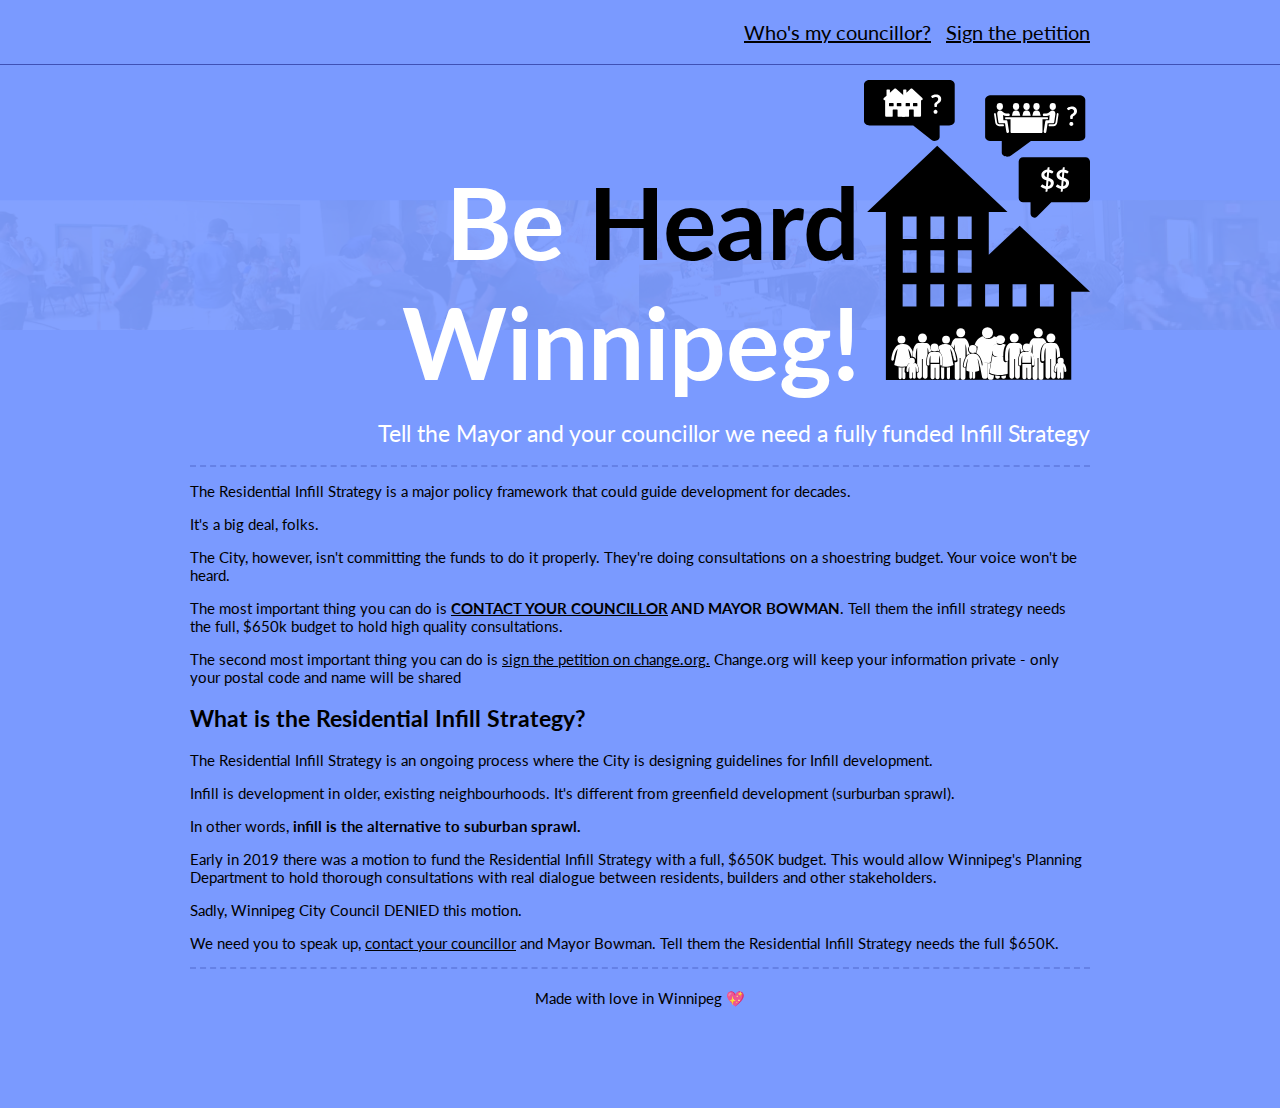
<file: index.html>
<!DOCTYPE html>
<html>
  <head>
    <title>Be Heard Winnipeg! - Properly funded infill consultations are a must</title>
    <link rel="stylesheet" href="/assets/application.css">

    <style>
    </style>

    <meta name="viewport" content="width=device-width,initial-scale=1,shrink-to-fit=no" />
    <meta charset='utf-8'>


  </head>

  <body>
    <div class="menu_container">
      <nav class="menu">
        <ul>
          <!-- <li><a href="/index.html">Home</a></li> -->
          <!-- <li><a href="/infill.html">What's the Infill Strategy?</a></li> -->
          <li><a href="/my-councillor.html">Who's my councillor?</a></li>
          <li><a href="https://www.change.org/p/city-of-winnipeg-council-be-heard-winnipeg-tell-your-councillor-that-we-need-a-fully-funded-infill-consultation">Sign the petition</a></li>
          <!-- <li><a href="#">Email Updates</a></li> -->
        </ul>
      </nav>
    </div>

    <div id="" class="main_container">
      <div class="header">
        <div class="background-behind-header"></div>

        <h1>Be <span class="heard">Heard</span><br> Winnipeg!</h1>
        <img src="/assets/Housing and people logo.svg" alt="Drawing of people in front of a building with word balloons for '$$', a group meeting, and housing." />
        <h2>Tell the Mayor and your councillor we need a fully funded Infill Strategy</h2>
      </div>

      <p>
      The Residential Infill Strategy is a major policy framework that could guide development for decades.
      </p>


      <p>
      It's a big deal, folks.
      </p>

      <p>
      The City, however, isn't committing the funds to do it properly. They're doing consultations on a shoestring budget. Your voice won't be heard.
      </p>

      <p>
        The most important thing you can do is <strong><a href="/my-councillor.html">CONTACT YOUR COUNCILLOR</a> AND MAYOR BOWMAN</strong>. Tell them the infill strategy needs the full, $650k budget to hold high quality consultations.
      </p>

      <p>The second most important thing you can do is <a href="https://www.change.org/p/city-of-winnipeg-council-be-heard-winnipeg-tell-your-councillor-that-we-need-a-fully-funded-infill-consultation">sign the petition on change.org.</a> Change.org will keep your information private - only your postal code and name will be shared</p>

      <h2>What is the Residential Infill Strategy?</h2>
      <p>The Residential Infill Strategy is an ongoing process where the City is designing guidelines for Infill development.</p>
      <p>Infill is development in older, existing neighbourhoods. It's different from greenfield development (surburban sprawl). </p>
      <p>In other words, <strong>infill is the alternative to suburban sprawl.</strong></p>
      <p>Early in 2019 there was a motion to fund the Residential Infill Strategy with a full, $650K budget. This would allow Winnipeg's Planning Department to hold thorough consultations with real dialogue between residents, builders and other stakeholders.</p>
      <p>Sadly, Winnipeg City Council DENIED this motion.</p>
      <p>We need you to speak up, <a href="/my-councillor.html">contact your councillor</a> and Mayor Bowman. Tell them the Residential Infill Strategy needs the full $650K.</p>

      <div class="footer">
        <!-- footer content here -->
        Made with love in Winnipeg 💖
      </div>

    </div>



    <!-- yield :javascript -->
  </body>
</html>
</file>
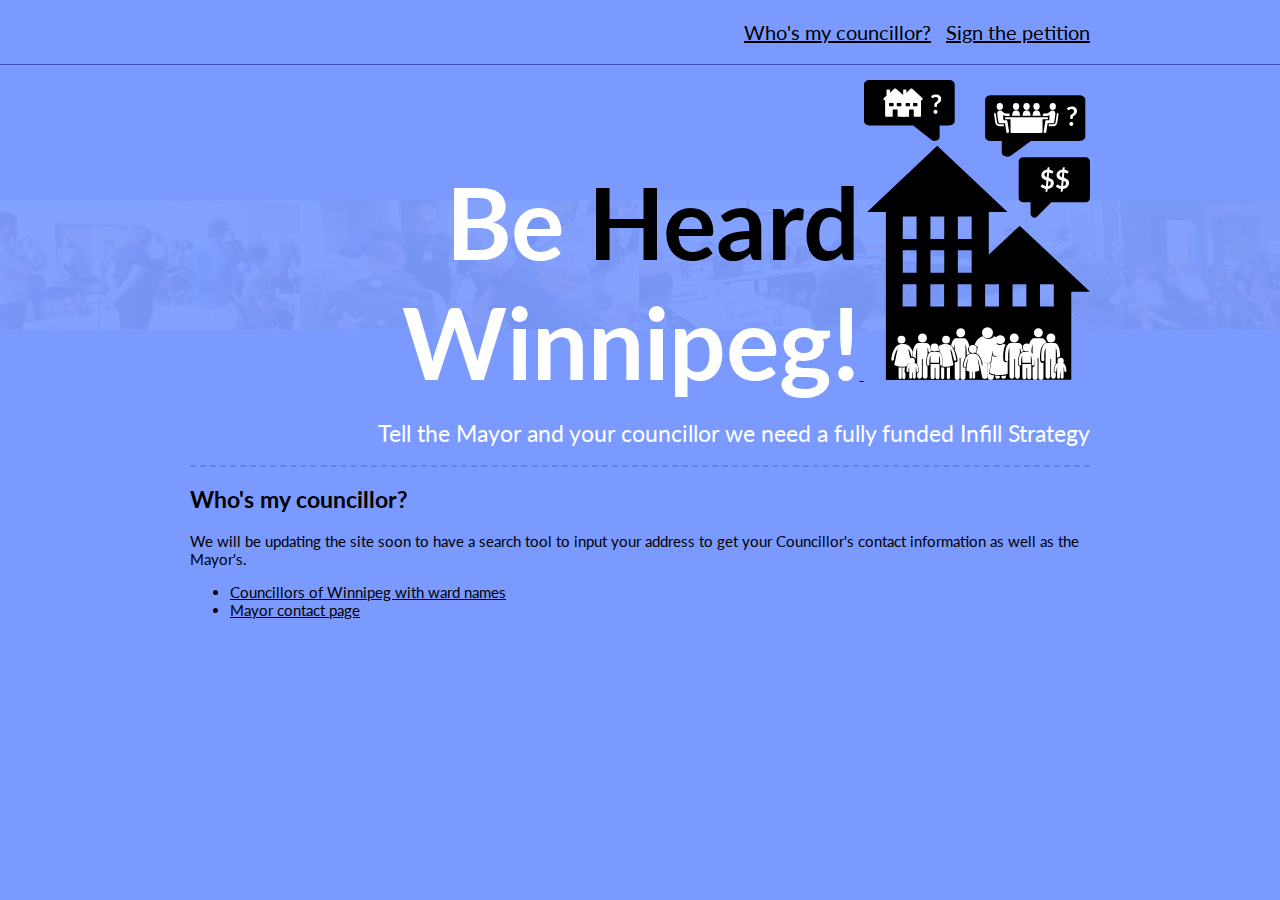
<file: my-councillor.html>
<!DOCTYPE html>
<html>
  <head>
    <title>Be Heard Winnipeg! - Properly funded infill consultations are a must</title>
    <link rel="stylesheet" href="/assets/application.css">

    <style>
    </style>

    <meta name="viewport" content="width=device-width,initial-scale=1,shrink-to-fit=no" />

  </head>

  <body>
    <div class="menu_container">
      <nav class="menu">
        <ul>
          <!-- <li><a href="/index.html">Home</a></li> -->
          <!-- <li><a href="/infill.html">What's the Infill Strategy?</a></li> -->
          <li><a href="/my-councillor.html">Who's my councillor?</a></li>
          <li><a href="https://www.change.org/p/city-of-winnipeg-council-be-heard-winnipeg-tell-your-councillor-that-we-need-a-fully-funded-infill-consultation">Sign the petition</a></li>
          <!-- <li><a href="#">Email Updates</a></li> -->
        </ul>
      </nav>
    </div>

    <div id="" class="main_container">
      <a href="/">
        <div class="header">
          <div class="background-behind-header"></div>

          <h1>Be <span class="heard">Heard</span><br> Winnipeg!</h1>
          <img src="/assets/Housing and people logo.svg" alt="Drawing of people in front of a building with word balloons for '$$', a group meeting, and housing." />
          <h2>Tell the Mayor and your councillor we need a fully funded Infill Strategy</h2>
        </div>
      </a>

      <h2>Who's my councillor?</h2>

      <p>We will be updating the site soon to have a search tool to input your address to get your Councillor's contact information as well as the Mayor's.</p>

      <ul>
        <li><a href="https://winnipeg.ca/council/">Councillors of Winnipeg with ward names</a></li>
        <li><a href="https://winnipeg.ca/interhom/mayor/contact.asp">Mayor contact page</a></li>
      </ul>

    </div>

    <div id="">
      <!-- footer content here -->
    </div>


    <!-- yield :javascript -->
  </body>
</html>
</file>
<file: assets/application.css>
@import url("https://fonts.googleapis.com/css?family=Lato:400,700&display=swap");
body {
  background-color: #7A9AFF;
  font: 15px "Lato", "Helvetica Neue", Helvetica, Arial, sans-serif;
  display: flex;
  align-items: center;
  padding: 0;
  margin: 0; }

a:link {
  color: #000; }

a:visited {
  color: darkblue; }

.menu_container {
  margin-left: 0;
  background-color: #7A9AFF;
  font-size: 20px;
  margin-bottom: 20px;
  position: fixed;
  top: 0px;
  width: 100%;
  border-bottom: 1px solid #3f51b5;
  text-align: right; }
  .menu_container .menu {
    width: 900px;
    margin-right: auto;
    margin-left: auto; }
    .menu_container .menu ul {
      list-style: none; }
      .menu_container .menu ul li {
        display: inline;
        padding-left: 10px; }

.main_container {
  margin-top: 80px;
  margin-left: auto;
  margin-right: auto;
  width: 900px;
  margin-bottom: 100px; }

.footer {
  text-align: center;
  padding-top: 20px;
  border-top: dashed 2px #3f51b557; }

.header {
  text-align: right;
  border-bottom: dashed 2px #3f51b557; }
  .header .background-behind-header {
    position: absolute;
    top: 200px;
    background-image: url(/assets/Group.png);
    width: 100%;
    height: 130px;
    /* overflow: visible; */
    left: 0;
    z-index: -1; }
  .header * {
    display: inline-block; }
  .header img {
    height: 300px; }
  .header h1 {
    color: #fff;
    text-align: right;
    font-size: 100px;
    margin-bottom: 0; }
    .header h1 span.heard {
      color: #000; }
  .header h2 {
    color: #FFF;
    font-weight: normal; }
</file>
